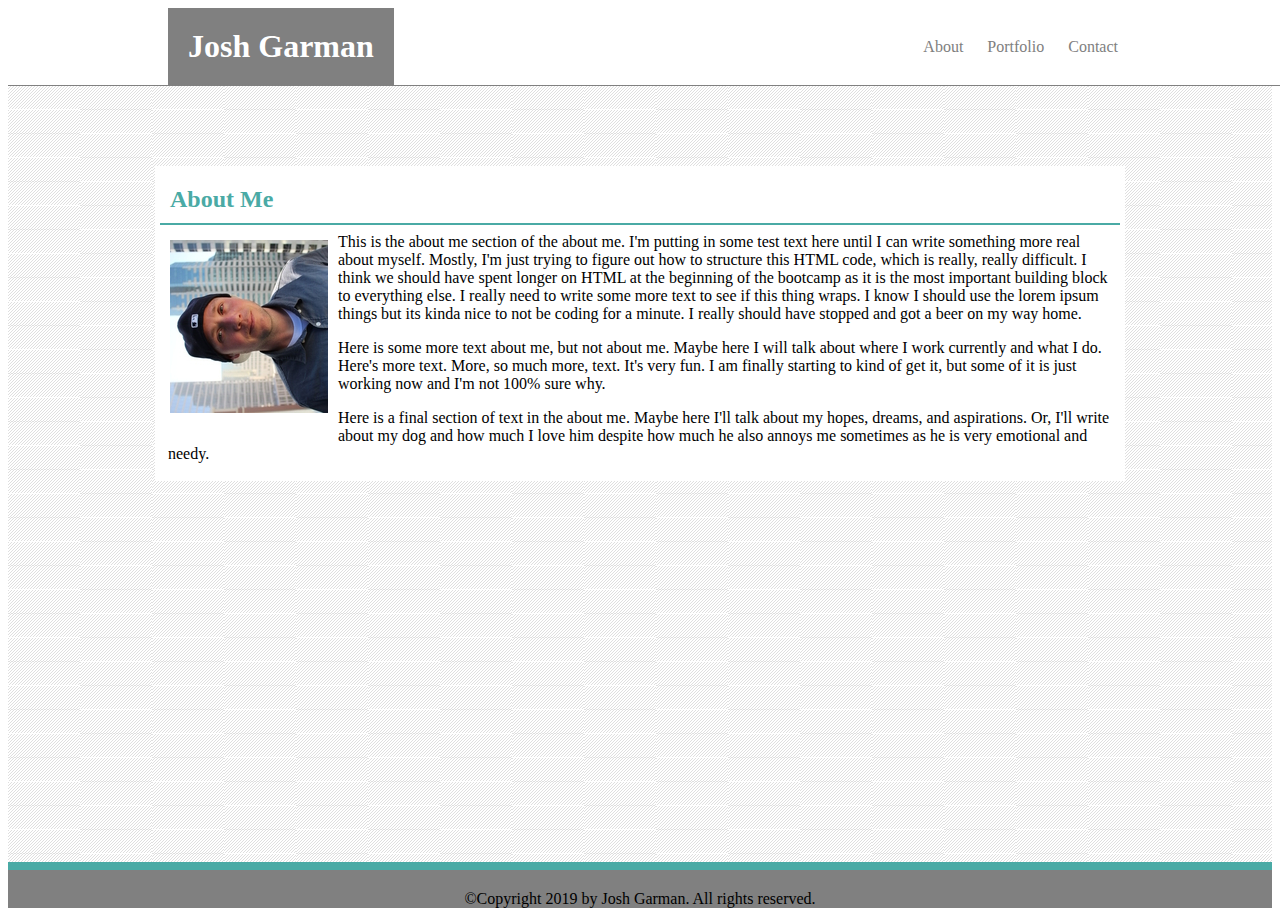
<file: index.html>
<!DOCTYPE html>
<html lang="en-us">

<head>
  <meta charset="UTF-8">
  <title>Josh Garman</title>
  <meta name="author" content="Josh Garman">
  <meta name="description" content="This page provides an introduction to Josh Garman as a web developer. It provides a way to contact Josh Garman and also provides a place to view Josh Garman's portfolio.">
  <link rel="stylesheet" type="text/css" href="assets/css/style.css">
</head>

<body>
    <header>
      <div class="top_content">
        <div class="logo">
          <h1>Josh Garman</h1>
        </div>
        <div class="links">
          <nav>
            <ul class="nav_list">
              <li><a class="link" href="#">About</a></li>
              <li><a class="link" href="portfolio.html">Portfolio</a></li>
              <li><a class="link" href="contact.html">Contact</a></li>
            </ul>
          </nav>
        </div> 
      </div>
    </header>
    <div class="content">
      <main>
        <div class="about_me">
          <h2>About Me</h2>
          <img class="josh_garman_photo" src="assets/images/josh_garman.jpg" alt="Josh Garman" />
          <section>
            <p>This is the about me section of the about me. I'm putting in some test text here until I can write something more real about myself. Mostly, I'm just trying to figure out how to structure this HTML code, which is really, really difficult. I think we should have spent longer on HTML at the beginning of the bootcamp as it is the most important building block to everything else. I really need to write some more text to see if this thing wraps. I know I should use the lorem ipsum things but its kinda nice to not be coding for a minute. I really should have stopped and got a beer on my way home.</p>
            <p>Here is some more text about me, but not about me. Maybe here I will talk about where I work currently and what I do. Here's more text. More, so much more, text. It's very fun. I am finally starting to kind of get it, but some of it is just working now and I'm not 100% sure why.</p>
            <p>Here is a final section of text in the about me. Maybe here I'll talk about my hopes, dreams, and aspirations. Or, I'll write about my dog and how much I love him despite how much he also annoys me sometimes as he is very emotional and needy.</p>
          </section> 
        </div>
      </main>
    </div>
    <div class="footer_flex">
      <footer class="footer">
        <div class="footer_content">
        ©Copyright 2019 by Josh Garman. All rights reserved.
        </div>
      </footer>
    </div>
</body>
</html>
</file>
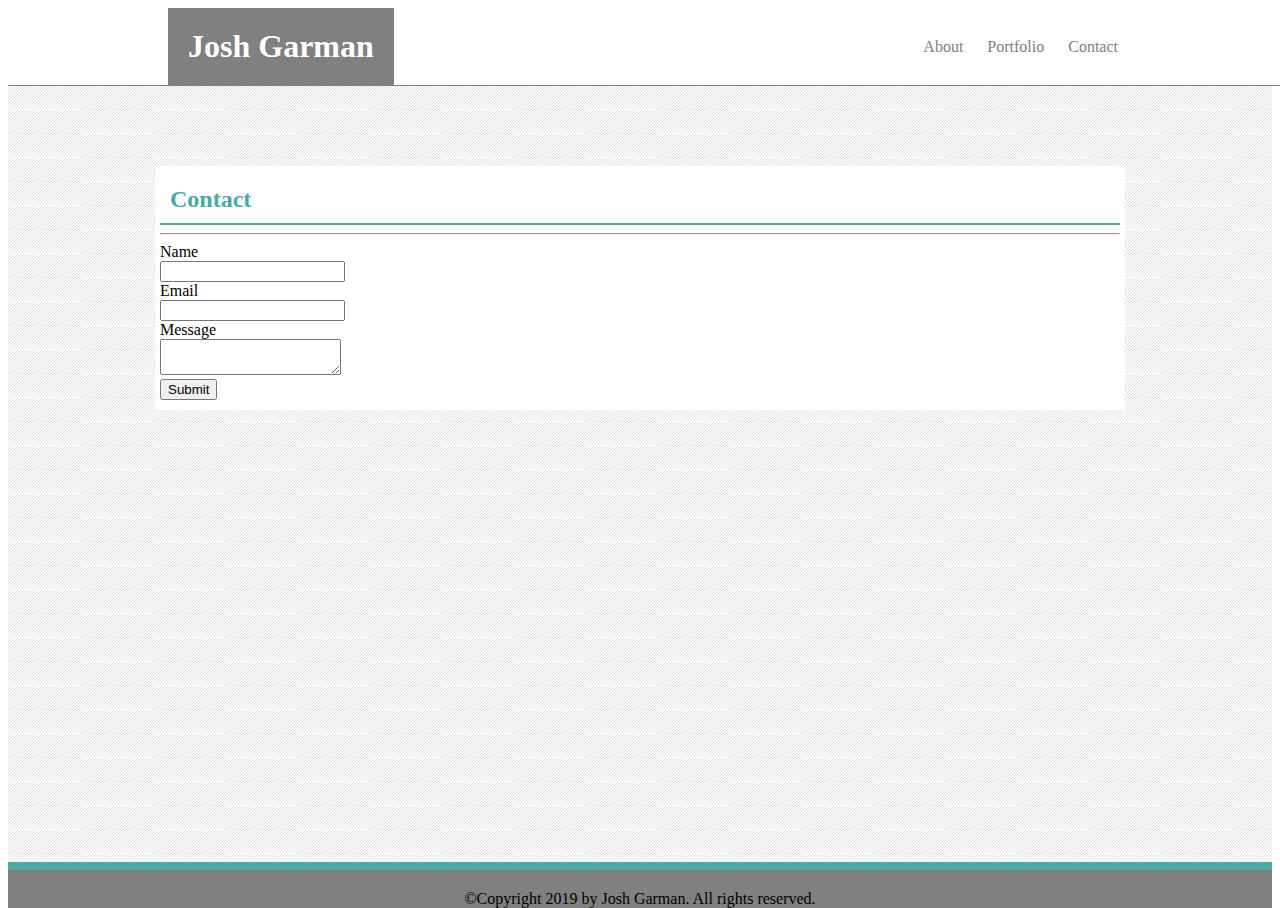
<file: contact.html>
<!DOCTYPE html>
<html lang="en-us">

<head>
  <meta charset="UTF-8">
  <title>Josh Garman</title>
  <meta name="author" content="Josh Garman">
  <meta name="description" content="This page provides an introduction to Josh Garman as a web developer. It provides a way to contact Josh Garman and also provides a place to view Josh Garman's portfolio.">
  <link rel="stylesheet" type="text/css" href="assets/css/style.css">
</head>

<body>
    <header>
        <div class="top_content">
            <div class="logo">
            <h1>Josh Garman</h1>
            </div>
            <div class="links">
            <nav>
                <ul class="nav_list">
                <li><a class="link" href="index.html">About</a></li>
                <li><a class="link" href="portfolio.html">Portfolio</a></li>
                <li><a class="link" href="contact.html">Contact</a></li>
                </ul>
            </nav>
            </div> 
        </div>
    </header>
    <div class="content">
  <main>
    <div class="about_me">
        <h2>Contact</h2>
        <hr>
        <section>
            <label for="name">Name</label></br>
            <input type="text" id="name" name="name"></br>
            <label for="email">Email</label></br>
            <input type="email" id="email" name="email"></br>
            <label for="message">Message</label></br>
            <textarea id="message" name="message"></textarea></br>
            <input type="submit" id="submit" name="submit">
        </section> 
    </div>
      </main>
    </div>
    
      <div class="footer_flex">
            <footer class="footer">
              <div class="footer_content">
              ©Copyright 2019 by Josh Garman. All rights reserved.
              </div>
            </footer>
          </div>
</body>
</file>
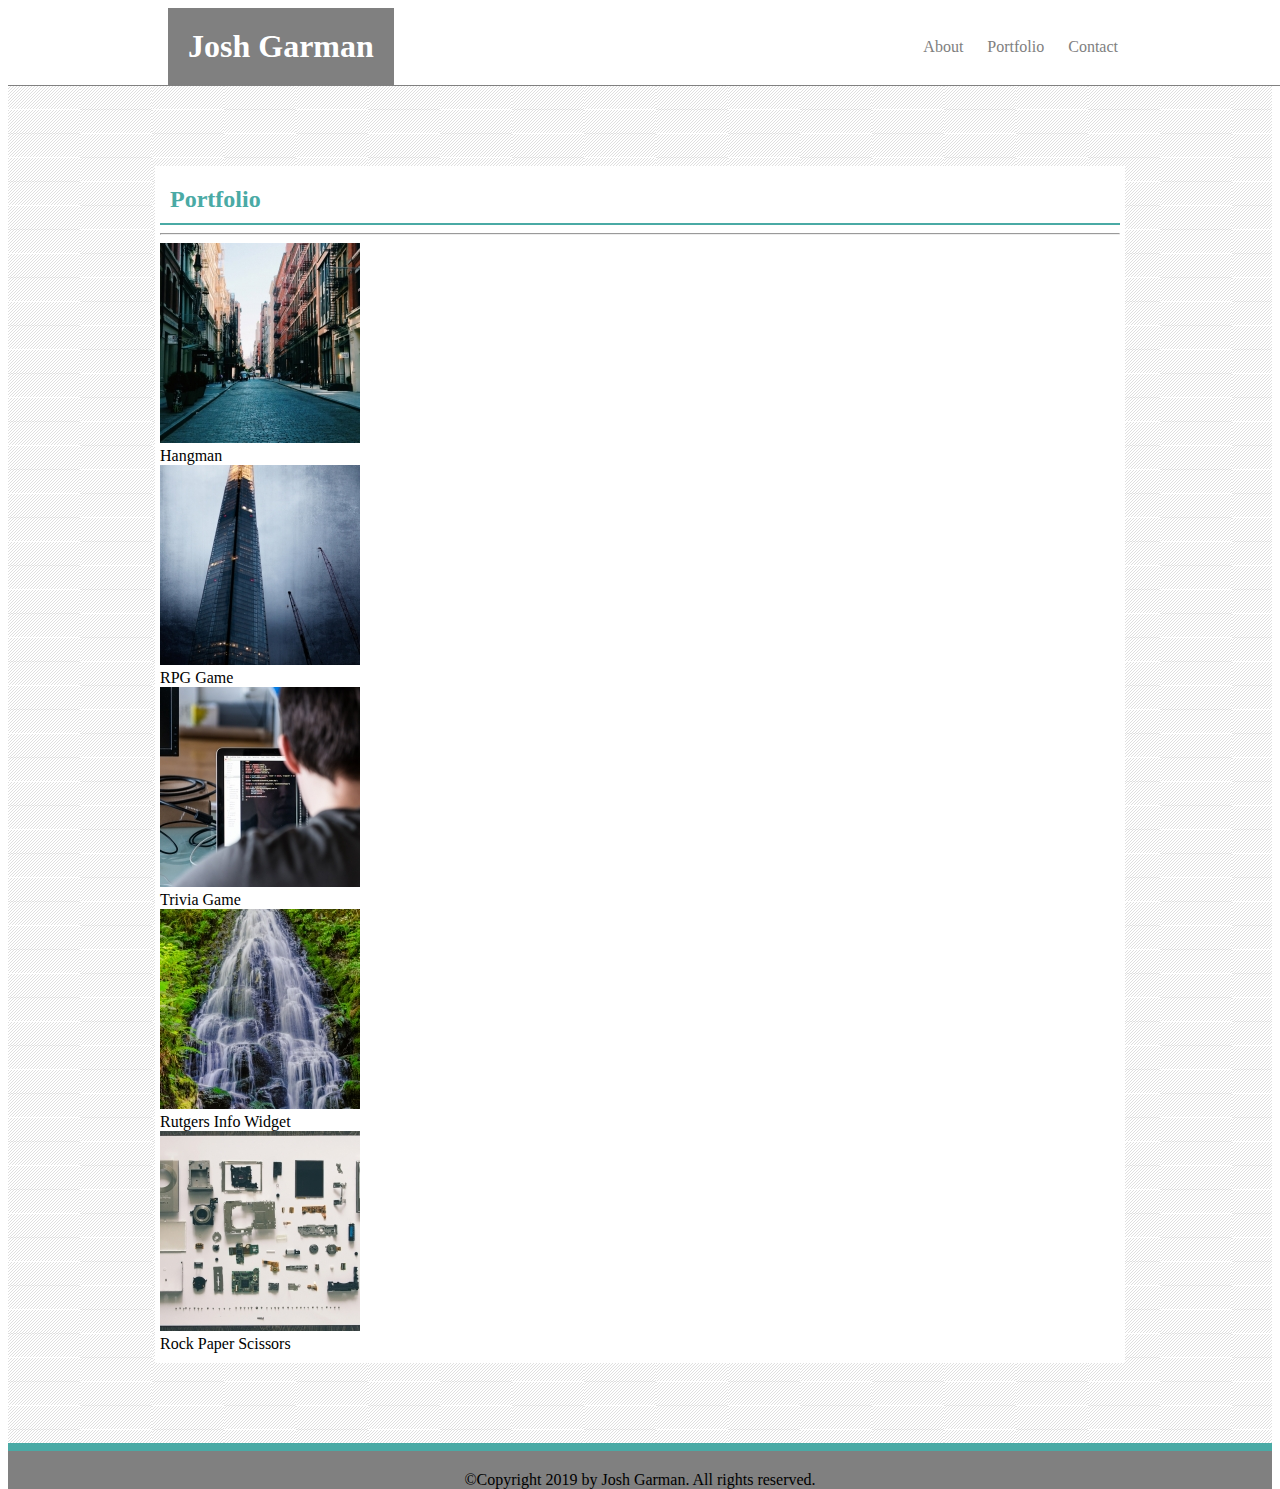
<file: portfolio.html>
<!DOCTYPE html>
<html lang="en-us">

<head>
  <meta charset="UTF-8">
  <title>Josh Garman</title>
  <meta name="author" content="Josh Garman">
  <meta name="description" content="This page provides an introduction to Josh Garman as a web developer. It provides a way to contact Josh Garman and also provides a place to view Josh Garman's portfolio.">
  <link rel="stylesheet" type="text/css" href="assets/css/style.css">
</head>

<body>
        <header>
            <div class="top_content">
                <div class="logo">
                <h1>Josh Garman</h1>
                </div>
                <div class="links">
                <nav>
                    <ul class="nav_list">
                    <li><a class="link" href="index.html">About</a></li>
                    <li><a class="link" href="portfolio.html">Portfolio</a></li>
                    <li><a class="link" href="contact.html">Contact</a></li>
                    </ul>
                </nav>
                </div> 
            </div>
        </header>
        <div class="content">
  <main>
        <div class="about_me">
    <h2>Portfolio</h2>
    <hr>
    <section>
        <div class="placholder_1">
            <img src="assets/images/placeholder_1.jpg" alt="Placeholder 1" />
            <div class="hangman">Hangman</div>
        </div>
        <div class="placholder_2">
            <img src="assets/images/placeholder_2.jpg" alt="Placeholder 2" />
            <div class="rpg_game">RPG Game</div>
        </div>
        <div class="placholder_3">
            <img src="assets/images/placeholder_3.jpg" alt="Placeholder 3" />
            <div class="trivia_game">Trivia Game</div>
        </div>
        <div class="placholder_4">
            <img src="assets/images/placeholder_4.jpg" alt="Placeholder 4" />
            <div class="rutgers_info_widget">Rutgers Info Widget</div>
        </div>
        <div class="placeholder_5">
            <img src="assets/images/placeholder_5.jpg" alt="Placeholder 5" />
            <div class="rock_paper_scissors">Rock Paper Scissors</div>
        </div>
    </section>
    </div>
  </main>
    </div>

  <div class="footer_flex">
        <footer class="footer">
          <div class="footer_content">
          ©Copyright 2019 by Josh Garman. All rights reserved.
          </div>
        </footer>
      </div>

</body>

</html>
</file>
<file: assets/css/style.css>
html, body {
    height: 100%;
  }
  body {
    display: flex;
    flex-direction: column;
    height: 100vh;
  }
header {
    width: 100vw;
    /* height: 20%; */
    background-color: white;
    border-bottom-color: gray;
    border-bottom-style: solid;
    border-bottom-width: thin;
}
.top_content{
    width: 960px;
    display: flex;
    justify-content: space-between;
    align-items: center;
    margin: 0 auto;
  }
  .logo {
    display: flex;

  }
  .links {
    display: flex;
  }
  h1 {
    color: white;
    background-color: gray;
    border-color: gray;
    text-align: center;
    vertical-align: middle;
    display: inline;
    padding: 20px;
    font-family: 'Georgia', Times, 'Times New Roman', serif;
    margin: 0 auto;
  }
  nav {
    display: inline;
    text-align: center;
    vertical-align: middle; 
  }
  .nav_list {
    list-style-type: none;
    display: inline;
  }
  .link {
    color: gray;
    text-align: center;
    vertical-align: middle;
    text-decoration: none;
  }
  li {
    display: inline;
    font-family: 'Georgia', Times, 'Times New Roman', serif;
    margin: 10px;
  }
  .content {
      background: url(../images/diagonales_decalees.png) repeat;
      margin: 0 auto;
      display: flex;
      justify-content: center;
      width: 100%;
      flex: 1 0 auto;
  }
 .about_me {
    width: 960px;
    flex: 1 0 auto;
    background-color: white;
    margin: 80px auto;
    padding: 10px 5px 10px 5px;

  }
  h2 {
    font-family: Georgia, 'Times New Roman', Times, serif;
    color: #4aaaa5;
    padding: 10px 10px 10px 10px;
    border-bottom: 2px solid #4aaaa5;
    margin: 0 auto;
  }
  .josh_garman_photo {
      float: left;
      padding: 15px 10px 20px 10px;
  }
  P {
      padding: 8px;
      margin: 0 auto;
  }
  .footer_flex {
    clear: both;
    flex-shrink: 0;
  }
  .footer {
    background-color: gray;
    border-top: 8px solid #4aaaa5;
  }
  .footer_content {
    text-align: center;
    vertical-align: text-bottom;
    padding-top: 20px;
  }
</file>
